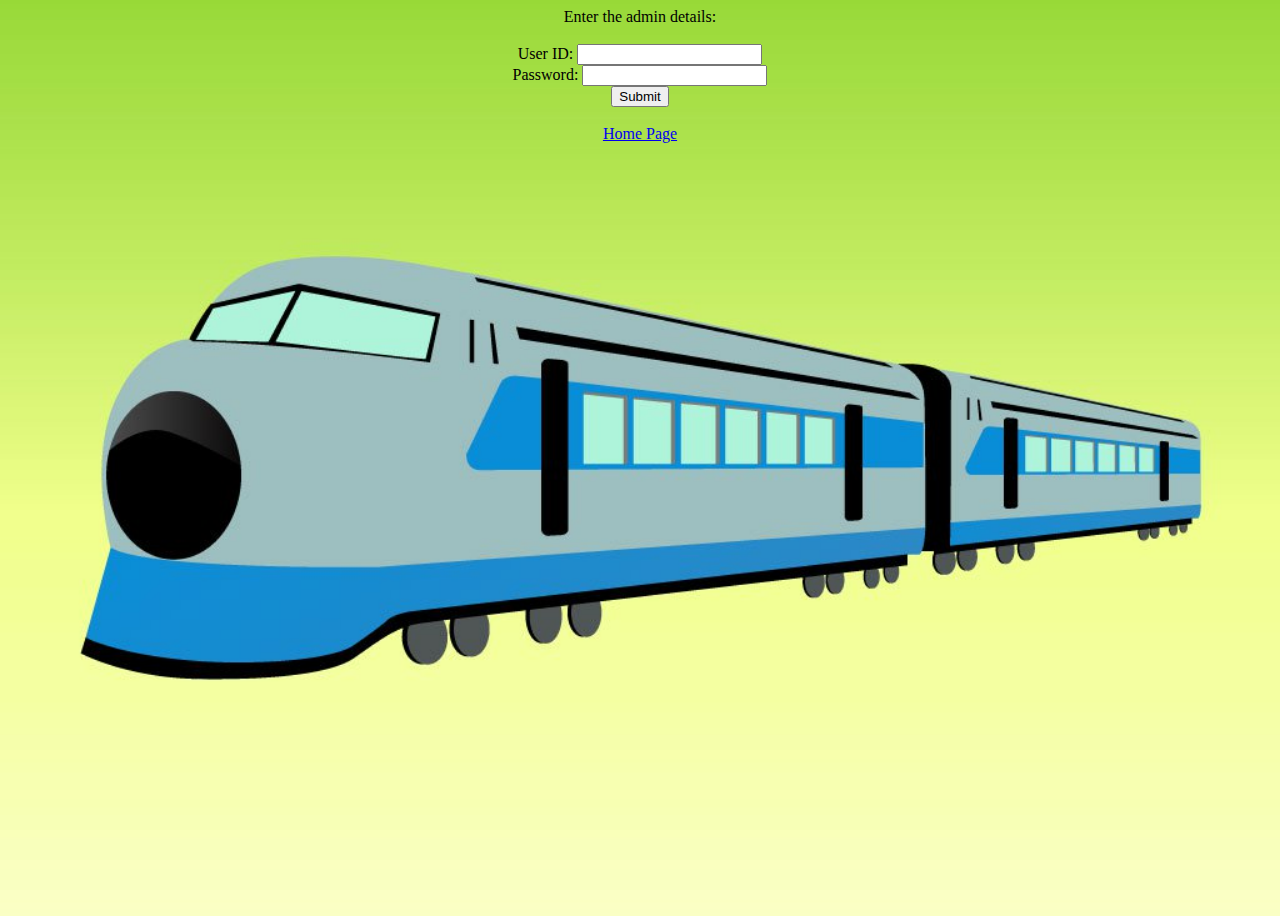
<file: admin_login.htm>
<html>
<body style=" background-image: url(adminlogin.jpeg);
    height: 100%; 
    background-position: center;
    background-repeat: no-repeat;
    background-size: cover;" >
	

<form action="admin_login.php" method="post">
<div align="center">
	Enter the admin details:<br><br>
User ID: <input type="text" name="uid" required><br>
Password: <input type="password" name="password" required><br>
<input type="submit">

<br><br><a href="index.htm">Home Page</a>

	
</div>
</form>
</body>
</html>
</file>
